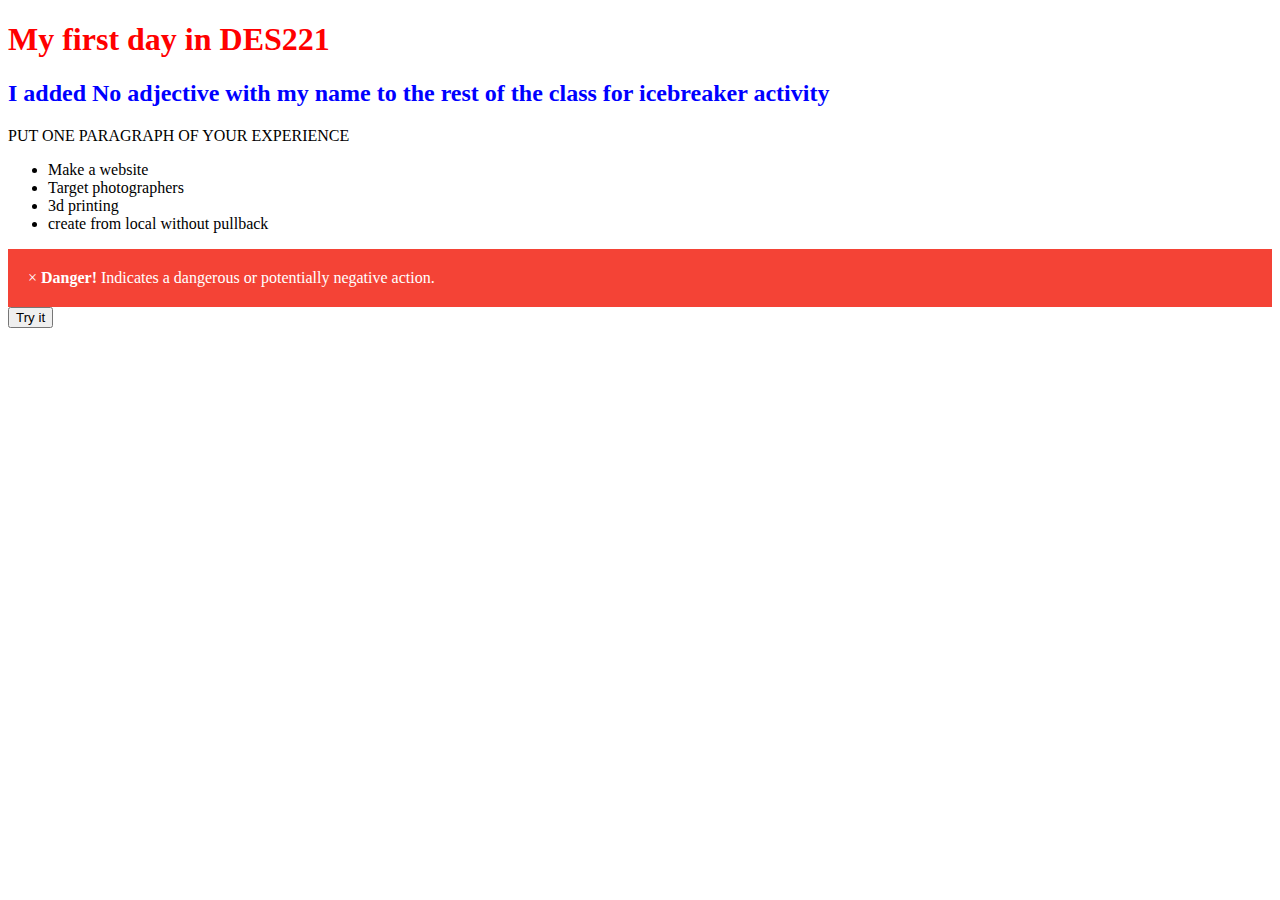
<file: index.html>
<!doctype html>
<html lang="en">
<!-- ------------------------------ HEAD ----------------------------------- -->
<!-- head section does not produce visible content -->
	<head>
		<link rel="stylesheet" href="css/style.css" >
		
	<!-- Title, visible to search engines and in the browser tab -->
		<title>Document Title DES221</title>
    <!-- 'meta' details about this webpage -->
		<meta charset="UTF-8"> 
		<meta name="viewport" content="width=device-width, initial-scale=1.0">
    <!-- The description tag is used by search engines -->
		<meta name="description" content="This is what my page is about">
    <!-- STYLESHEETS Your main 'style.css' should typically be last -->
		
		<!-- other stylesheets, e.g. Google fonts -->
		<!-- your stylesheet -->
		<!-- CRITICAL JAVASCRIPT non critical scripts should be at the end of the 
      body-->
	
	<script>
	 	

		function myFunction() {
			setTimeout(function(){ alert("wakeUpUser"); }, 3000);
		}

		setTimeout(wakeUpUser, 5000); 
		function wakeUpUser() { 
			alert("Are you going to stare at this boring page forever?");
		 }


	</script>

	</head>
<!-- ------------------------------ BODY ----------------------------------- -->	
	<body>
		<!-- the placement of <header>, <main> and <footer> blocks is only a guide for "typical" websites -->

		
		<main>
			<div>
				<h1>My first day in DES221</h1>
				<h2>I added No adjective with my name to the rest of the class for icebreaker activity</h2>
				<p>PUT ONE PARAGRAPH OF YOUR EXPERIENCE</p>
				<ul>
					<li>Make a website</li>
					<li>Target photographers</li>
					<li>3d printing</li>
					
					<li>create from local without pullback</li>
				

				</ul>
			</div>

			<div class="alert">
				<span class="closebtn" onclick="this.parentElement.style.display='none';">&times;</span> 
				<strong>Danger!</strong> Indicates a dangerous or potentially negative action.
			</div>

			<div>
				<button onclick="myFunction()">Try it</button>
	
				
				
				
			</div>
		</main>

		
		
		<!-- this is where non-load-critical javascript should be placed i.e. the document can sill load properly with out it -->
		<!--		<script src="js/scripts.js" type="text/javascript"></script>-->
	</body>
	
</html>
</file>
<file: css/style.css>
.alert {
    padding: 20px;
    background-color: #f44336;
    color: white;
  }

  h1 {
      color: red;
  }
  h2 {
    color: blue;
}
  h3 {
    color: red;
}
  h4 {
  color: blue;
} 

h4 {
color: blue;
} 

h4 {
  color: blue;
  }
</file>
